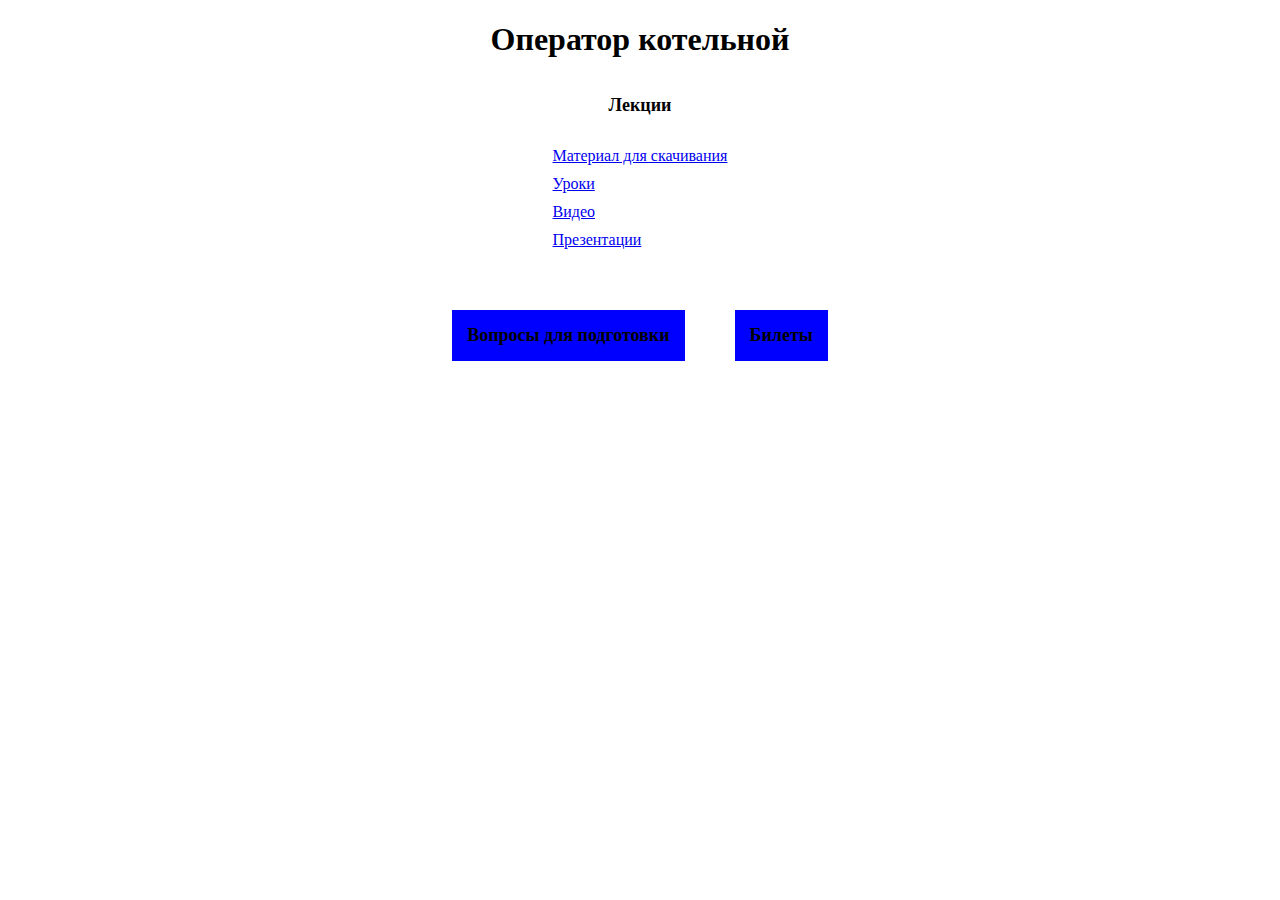
<file: index.html>
<!DOCTYPE html>
<html lang="en">
<head>
    <meta charset="UTF-8">
    <meta name="viewport" content="width=device-width, initial-scale=1.0">
    <link rel="stylesheet" href="./style.css">
    <title>Document</title>
</head>
<body>
  <h1 class="title">Оператор котельной</h1>

  <div class="lecture">
    <h2>Лекции</h2>
    <ul>
      <li><a href="#">Материал для скачивания</a></li>
      <li><a href="#">Уроки</a></li>
      <li><a href="#">Видео</a></li>
      <li><a href="#">Презентации</a></li>
    </ul>
  </div>

  <div class="wrap">
    <div class="preparation-questions">
      <h2><a href="questions.html" class="button">Вопросы для подготовки</a></h2>
    </div>
  
    <div class="tickets">
      <h2><a href="tickets.html" class="button">Билеты</a></h2>
    </div>
    
  </div>


</body>
</html>
</file>
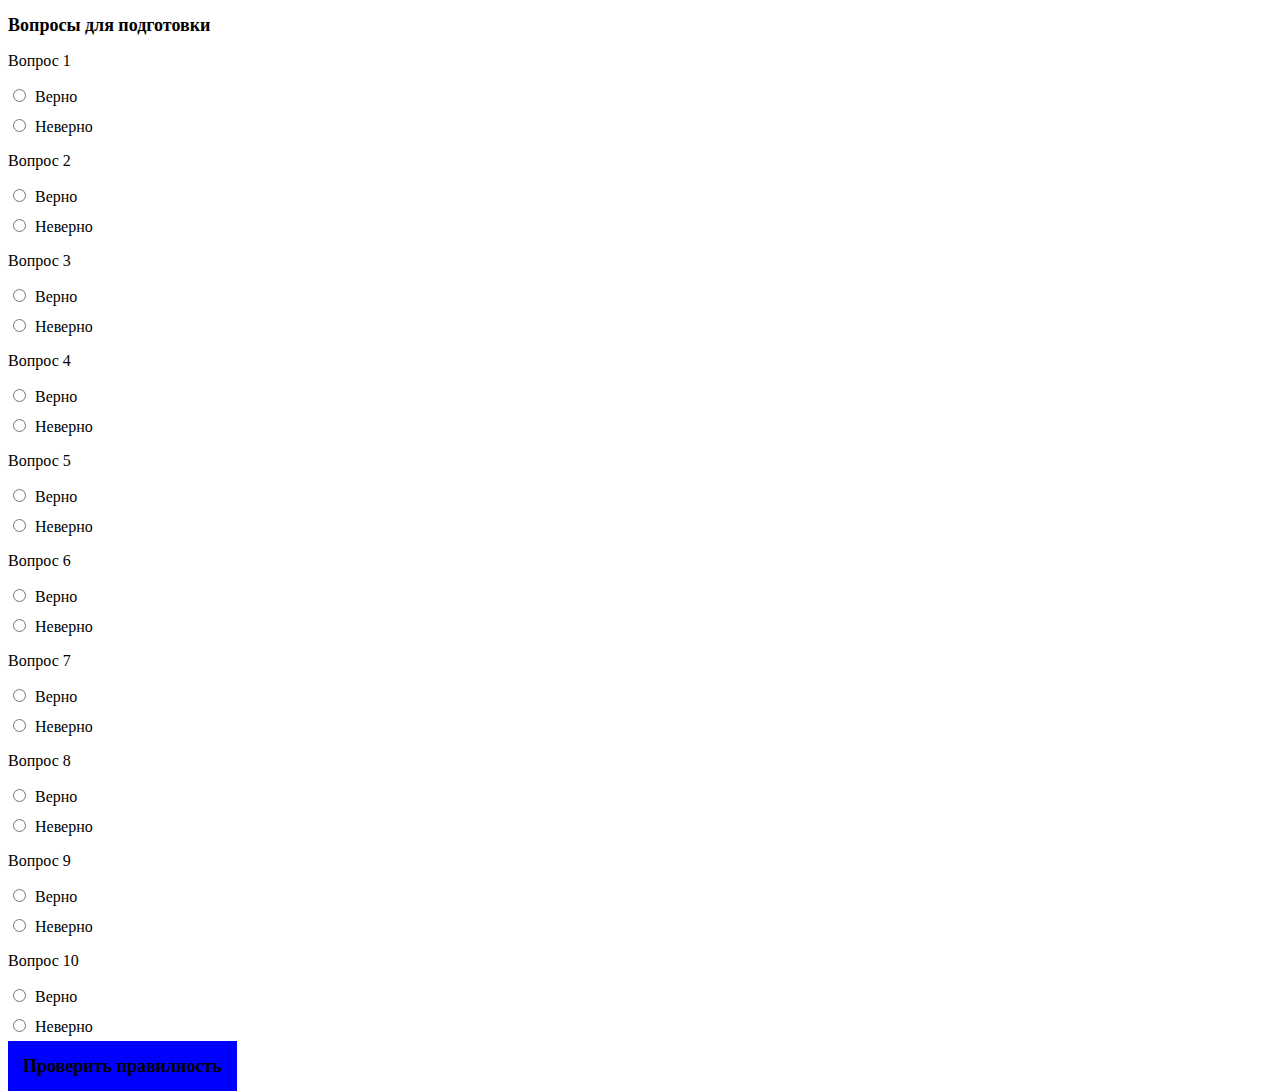
<file: questions.html>
<!DOCTYPE html>
<html lang="en">
<head>
    <meta charset="UTF-8">
    <meta name="viewport" content="width=device-width, initial-scale=1.0">
    <link rel="stylesheet" href="./style.css">
    <title>Document</title>
</head>
<body>
    <div class="preparation-questions">
        <h2>Вопросы для подготовки</h2>
        <ol>
          <li>
            <p>Вопрос 1</p>
            <ul>
              <li><input type="radio" name="question1" value="true"> Верно</li>
              <li><input type="radio" name="question1" value="false"> Неверно</li>
            </ul>
          </li>
          <li>
            <p>Вопрос 2</p>
            <ul>
              <li><input type="radio" name="question2" value="true"> Верно</li>
              <li><input type="radio" name="question2" value="false"> Неверно</li>
            </ul>
          </li>
          <li>
            <p>Вопрос 3</p>
            <ul>
              <li><input type="radio" name="question3" value="true"> Верно</li>
              <li><input type="radio" name="question3" value="false"> Неверно</li>
            </ul>
          </li>
          <li>
            <p>Вопрос 4</p>
            <ul>
              <li><input type="radio" name="question4" value="true"> Верно</li>
              <li><input type="radio" name="question4" value="false"> Неверно</li>
            </ul>
          </li>
          <li>
            <p>Вопрос 5</p>
            <ul>
              <li><input type="radio" name="question5" value="true"> Верно</li>
              <li><input type="radio" name="question5" value="false"> Неверно</li>
            </ul>
          </li>
          <li>
            <p>Вопрос 6</p>
            <ul>
              <li><input type="radio" name="question6" value="true"> Верно</li>
              <li><input type="radio" name="question6" value="false"> Неверно</li>
            </ul>
          </li>
          <li>
            <p>Вопрос 7</p>
            <ul>
              <li><input type="radio" name="question7" value="true"> Верно</li>
              <li><input type="radio" name="question7" value="false"> Неверно</li>
            </ul>
          </li>
          <li>
            <p>Вопрос 8</p>
            <ul>
              <li><input type="radio" name="question8" value="true"> Верно</li>
              <li><input type="radio" name="question8" value="false"> Неверно</li>
            </ul>
          </li>
          <li>
            <p>Вопрос 9</p>
            <ul>
              <li><input type="radio" name="question9" value="true"> Верно</li>
              <li><input type="radio" name="question9" value="false"> Неверно</li>
            </ul>
          </li>
          <li>
            <p>Вопрос 10</p>
            <ul>
              <li><input type="radio" name="question10" value="true"> Верно</li>
              <li><input type="radio" name="question10" value="false"> Неверно</li>
            </ul>
          </li>
          
        </ol>
      </div>

      <h2><a href="" class="button" style="display: inline;">Проверить правилность</a></h2>

      <script>
        document.querySelector(".button").addEventListener("click", function() {
          var questions = document.querySelectorAll(".preparation-questions li");
      
          questions.forEach(function(question) {
            var answer = question.querySelector("input[type='radio']:checked");
      
            if (answer) {
              if (answer.value !== "false") {
                question.style.color = "green";
              } else {
                question.style.color = "red";
              }
            }
          });
        });
      </script>

</body>
</html>
</file>
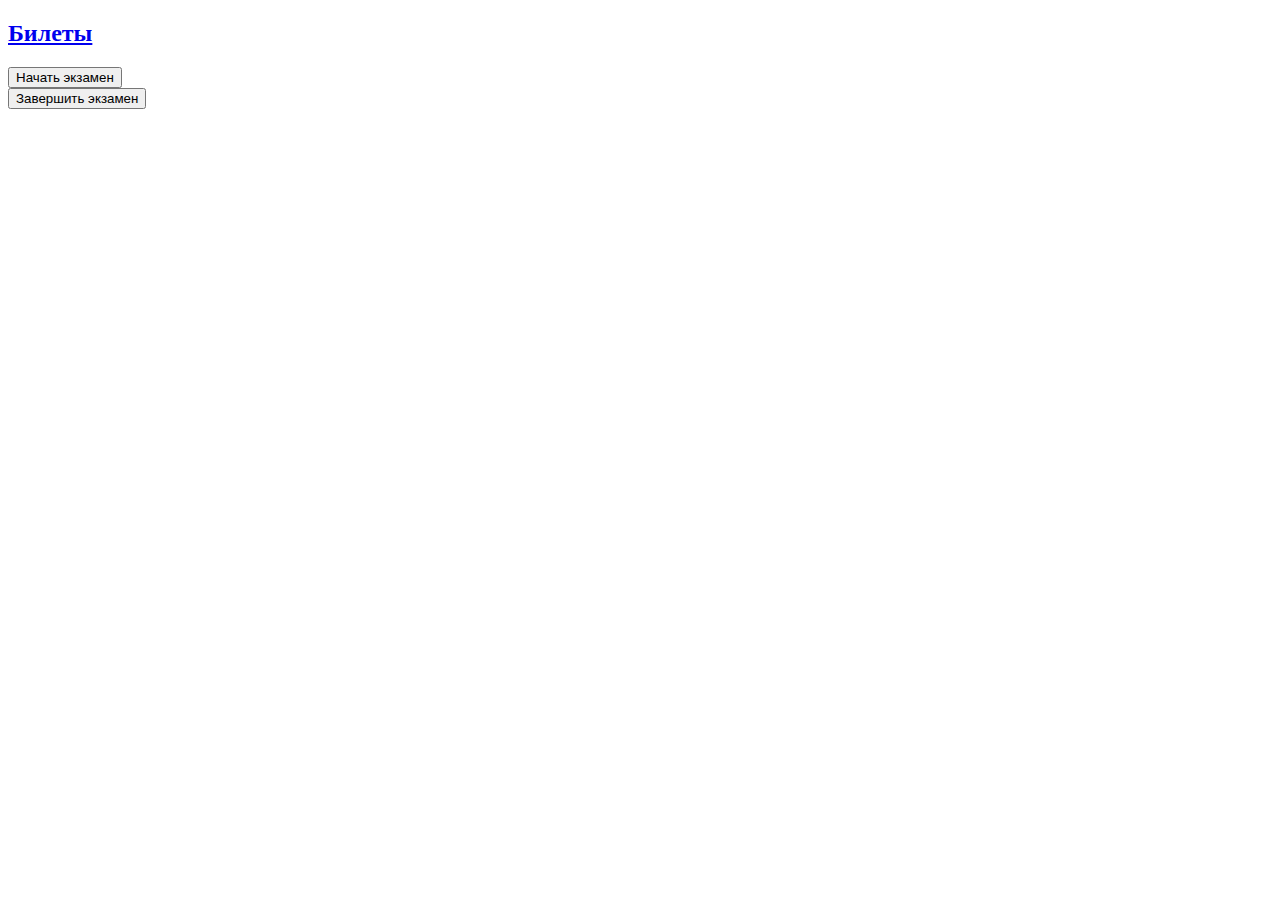
<file: tickets.html>
<!DOCTYPE html>
<html lang="en">
<head>
    <meta charset="UTF-8">
    <meta name="viewport" content="width=device-width, initial-scale=1.0">
    <title>Document</title>
</head>
<body>
    <div class="tickets">
        <h2><a href="tickets.html" class="button">Билеты</a></h2>
        <button id="startExam">Начать экзамен</button>
        <div id="examQuestions"></div>
        <button id="submitExam">Завершить экзамен</button>
      </div>
</body>
</html>
</file>
<file: style.css>
.lecture, .preparation-questions, .tickets {
    margin-bottom: 20px;
  }
  
  h2 {
    font-size: 18px;
    font-weight: bold;
  }
  
  ul, ol {
    list-style-type: none;
    padding: 0;
  }
  
  li {
    margin-bottom: 10px;
  }
  
  input[type="radio"] {
    margin-right: 5px;
  }
  
  #examQuestions {
    display: none;
  }


  .title {
    text-align: center;
  }
  
  .button {
    color:black;
    background-color: blue;
    display: block;
    text-decoration: none;
    padding: 15px;
  }

  .wrap {
    display: flex;
    justify-content: center;
    align-items: center;
    gap: 50px;
  }

  .lecture {
    display: flex;
    flex-direction: column;
    align-items: center;
  }
</file>
